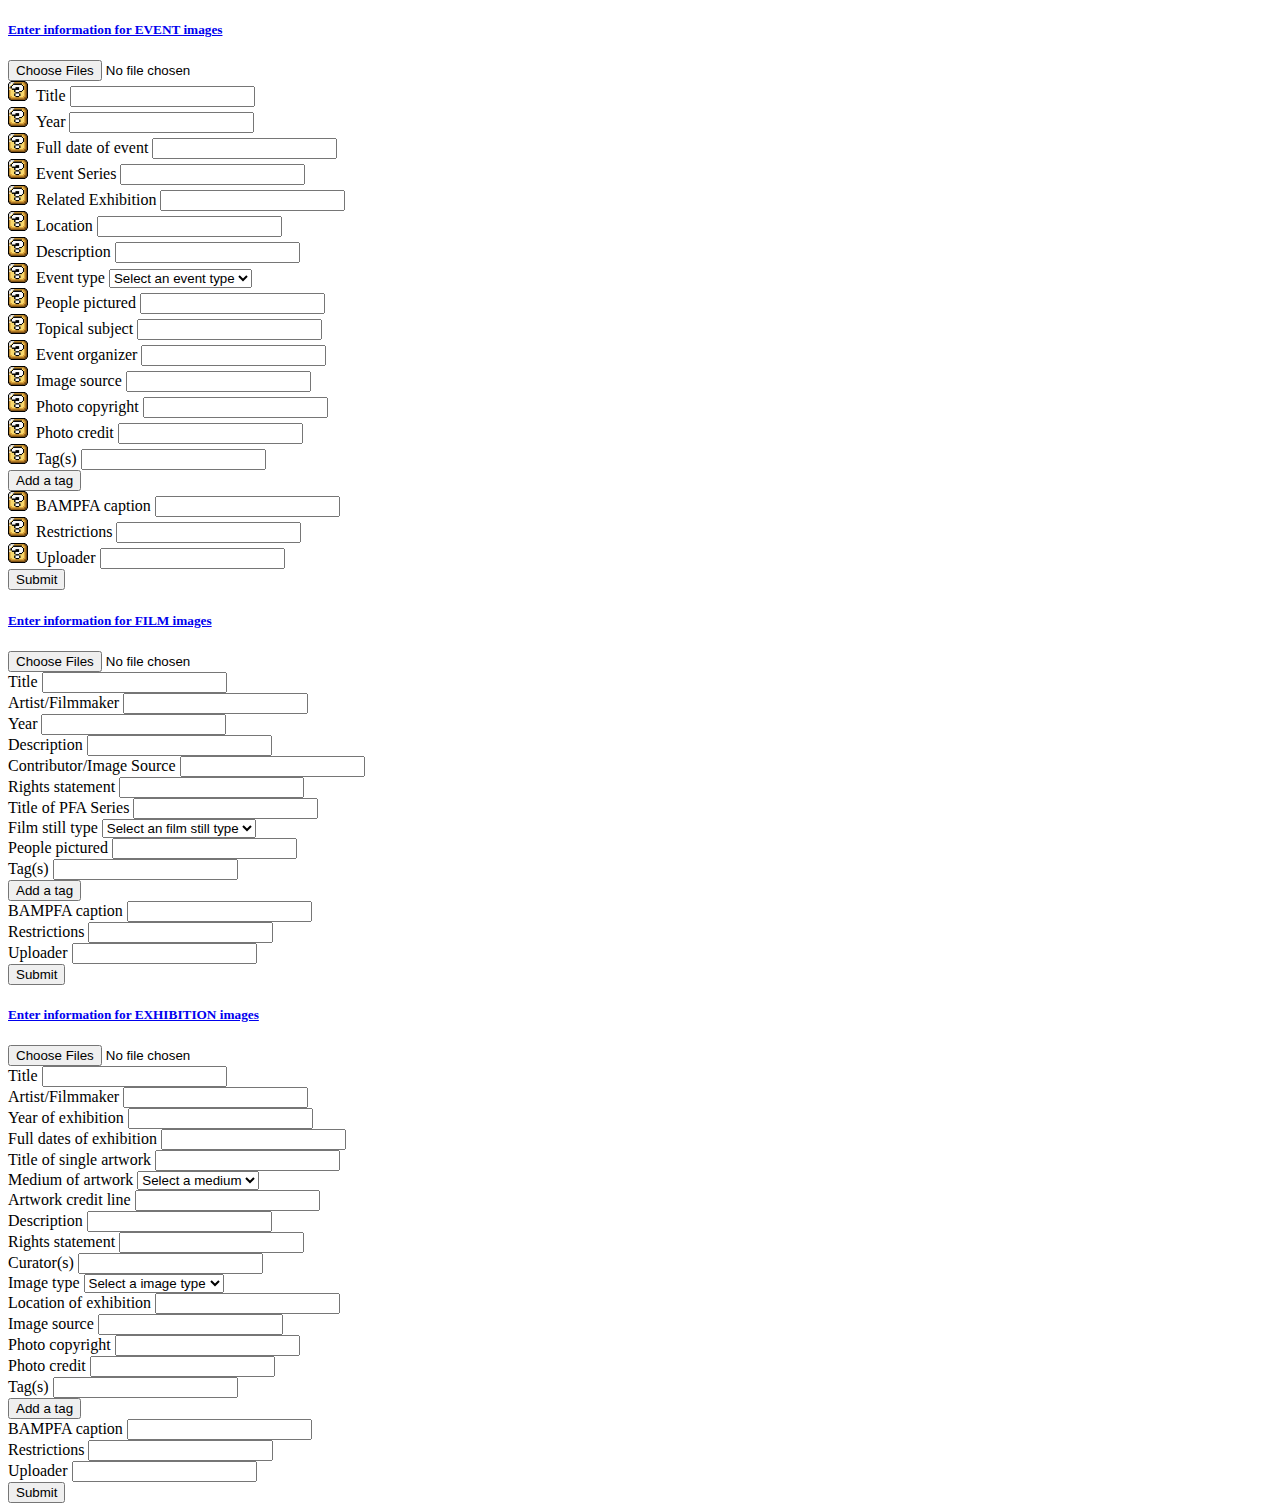
<file: images.html>
<!DOCTYPE html>
<html lang='en'>

	<head>
		<link rel="stylesheet" href="https://maxcdn.bootstrapcdn.com/bootstrap/4.0.0-beta.2/css/bootstrap.min.css" integrity="sha384-PsH8R72JQ3SOdhVi3uxftmaW6Vc51MKb0q5P2rRUpPvrszuE4W1povHYgTpBfshb" crossorigin="anonymous">
		<link rel="stylesheet" href="css/style.css">
		<script type="text/javascript" src="js/scripts.js"></script>
		<script>
			function preview_images(fileSection){
				var total_file=document.getElementById(fileSection).files.length;
				console.log(total_file);
				for(var i=0;i<total_file;i++){
					$('#image_preview').append("<div class='col-sm'><img class='img-responsive' style='max-height: 200px' src='"+URL.createObjectURL(event.target.files[i])+"'></div>");
				}
			}
		</script>
	</head>
	<body>

		<div id="accordion" role="tablist">
			<div class="card">
				<div class="card-header" role="tab" id="headingEvents">
					<h5 class="mb-0">
						<a data-toggle="collapse" href="#collapseEVENTS" aria-expanded="true" aria-controls="collapseEVENTS">
							Enter information for EVENT images
						</a>
					</h5>
				</div>
				<div id="collapseEVENTS" class="collapse" role="tabpanel" aria-labelledby="headingEvents" data-parent="#accordion">
					<div class="card-body">
						<form  action="metadata.php" enctype="multipart/form-data" method="post">

							<input type="hidden" name="category" value="events"/>
							<div class="form-group">
								<input class="form-control-file" id="fileEvent" name="file[]" type="file"  multiple="multiple" />
								<!-- onchange="preview_images('fileEvent');" -->
							</div>
							<div class="form-group">
								<img data-toggle="tooltip" title="Title of the event" style='max-height: 20px' src='question.png'/><label for="bampfatitle">&nbsp;&nbsp;Title</label>
								<input class="form-control" type="text" name="bampfatitle"/>
							</div>
							<div class="form-group">
								<img data-toggle="tooltip" title="Year of the event" style='max-height: 20px' src='question.png'/><label for="bampfayear">&nbsp;&nbsp;Year</label>
								<input class="form-control" type="text" name="bampfayear"/>
							</div>
							<div class="form-group">
								<img data-toggle="tooltip" title="Date of the event, formatted YYYY-MM-DD" style='max-height: 20px' src='question.png'/><label for="eventfulldate">&nbsp;&nbsp;Full date of event</label>
								<input class="form-control" type="text" name="eventfulldate"/>
							</div>
							<div class="form-group">
								<img data-toggle="tooltip" title="If the event is part of a series (Architecture of Life Lunchtime Talks; Art Lab workshops; Art Lab open session; Full; etc.) enter it here as it appears in the program guide" style='max-height: 20px' src='question.png'/><label for="eventseries">&nbsp;&nbsp;Event Series</label>
								<input class="form-control" type="text" name="eventseries"/>
							</div>
							<div class="form-group">
								<img data-toggle="tooltip" title="If the event is related to a gallery exhibition, enter the name of the exhibition here as it appears in the program guide" style='max-height: 20px' src='question.png'/><label for="eventrelatedex">&nbsp;&nbsp;Related Exhibition</label>
								<input class="form-control" type="text" name="eventrelatedex"/>
							</div>
							<div class="form-group">
								<img data-toggle="tooltip" title="If the location of the event is noteworthy, especially if it is offsite, enter it here (Ciampi Building; Powerhouse Gallery; etc.DD" style='max-height: 20px' src='question.png'/><label for="eventlocation">&nbsp;&nbsp;Location</label>
								<input class="form-control" type="text" name="eventlocation"/>
							</div>
							<div class="form-group">
								<img data-toggle="tooltip" title="Text description of the event" style='max-height: 20px' src='question.png'/><label for="eventdescription">&nbsp;&nbsp;Description</label>
								<input class="form-control" type="text" name="eventdescription" onkeyup="adjust_textarea(this)"/>
							</div>
							<div class="form-group">
								<img data-toggle="tooltip" title="Pick from the dropdown" style='max-height: 20px' src='question.png'/><label for="eventtype">&nbsp;&nbsp;Event type</label>
								<select name="eventtype" class="form-control">
									<option value="">Select an event type</option>
									<option value="film">Film</option>
									<option value="lecture">Lecture</option>
									<option value="artist talk">Artist Talk</option>
									<option value="children">Children</option>
								</select>
							</div>
							<div class="form-group">
								<img data-toggle="tooltip" title="People in image, if significant" style='max-height: 20px' src='question.png'/><label for="eventpeople">&nbsp;&nbsp;People pictured</label>
								<input type="text" class="form-control" name="eventpeople"/>
							</div>
							<div class="form-group">
								<img data-toggle="tooltip" title="Topical subject keywords if considered important" style='max-height: 20px' src='question.png'/><label for="eventsubject">&nbsp;&nbsp;Topical subject</label>
								<input type="text" class="form-control" name="eventsubject"/>
							</div>
							<div class="form-group">
								<img data-toggle="tooltip" title="Name of the event organizer, if significant" style='max-height: 20px' src='question.png'/><label for="eventorganizer">&nbsp;&nbsp;Event organizer</label>
								<input type="text" class="form-control" name="eventorganizer"/>
							</div>
							<div class="form-group">
								<img data-toggle="tooltip" title="Image source if the image came from outside BAMPFA and should be noted (for example, a headshot courtesy of a book publisher; an image from a modeling agency; etc.)" style='max-height: 20px' src='question.png'/><label for="eventimagesource">&nbsp;&nbsp;Image source</label>
								<input type="text" class="form-control" name="eventimagesource"/>
							</div>
							<div class="form-group">
								<img data-toggle="tooltip" title="Copyright statement for image, if known" style='max-height: 20px' src='question.png'/><label for="eventimagecopyright">&nbsp;&nbsp;Photo copyright</label>
								<input type="text" class="form-control" name="eventimagecopyright"/>
							</div>
							<div class="form-group">
								<img data-toggle="tooltip" title="Name of photographer" style='max-height: 20px' src='question.png'/><label for="eventcredit">&nbsp;&nbsp;Photo credit</label>
								<input type="text" class="form-control" name="eventcredit"/>
							</div>
							<div class="form-group" id="eventtagarray">
								<img data-toggle="tooltip" title="Relevant Piction tags" style='max-height: 20px' src='question.png'/><label for="eventtagarray">&nbsp;&nbsp;Tag(s)</label>
								<!-- <div id="eventtagarray"> -->
								<input type="text" class="form-control" name="eventtagarray[]"/>
								<!-- </div> -->
							</div>
							<div class="form-group">    
								<label  id="addatag"></label>
								<input type="button" value="Add a tag" onClick="addTag('eventtagarray','event');"/>
							</div>
							<div class="form-group">
								<img data-toggle="tooltip" title="Copy/paste any caption to be used in Program Guide/Website" style='max-height: 20px' src='question.png'/><label for="eventbampfacaption">&nbsp;&nbsp;BAMPFA caption</label>
								<input type="text" class="form-control" name="eventbampfacaption"/>
							</div>
							<div class="form-group">
								<img data-toggle="tooltip" title="Restrictions on use of the image" style='max-height: 20px' src='question.png'/><label for="eventrestrictions">&nbsp;&nbsp;Restrictions</label>
								<input type="text" class="form-control" name="eventrestrictions"/>
							</div>
							<div class="form-group">
								<img data-toggle="tooltip" title="Name of BAMPFA staff who uploaded the image to Piction" style='max-height: 20px' src='question.png'/><label for="eventuploader">&nbsp;&nbsp;Uploader</label>
								<input type="text" class="form-control" name="eventuploader"/>
							</div>
							<div class="form-group">
								<input type="submit" value="Submit" name="submit" />
							</div>

						</form>
					</div>
				</div>
			</div>

			<div class="card">
				<div class="card-header" role="tab" id="headingFilm">
					<h5 class="mb-0">
						<a class="collapsed" data-toggle="collapse" href="#collapseFilm" aria-expanded="false" aria-controls="collapseFilm">
							Enter information for FILM images
						</a>
					</h5>
				</div>

				<div id="collapseFilm" class="collapse" role="tabpanel" aria-labelledby="headingFilm" data-parent="#accordion">
					<div class="card-body">
						<form  action="metadata.php" enctype="multipart/form-data" method="post">
							<input type="hidden" name="category" value="film"/>
							<div class="form-group">
								<input class="form-control-file" id="fileFilm" name="file[]" type="file" onchange="preview_images('fileFilm');" multiple="multiple"/>
							</div>
							<div class="form-group">
								<label for="bampfatitle">Title</label>
								<input class="form-control" type="text" name="bampfatitle"/>
							</div>
							<div class="form-group">
								<label for="bampfaartist">Artist/Filmmaker</label>
								<input class="form-control" type="text" name="bampfaartist"/>
							</div>
							<div class="form-group">
								<label for="bampfayear">Year</label>
								<input class="form-control" type="text" name="bampfayear"/>
							</div>
							<div class="form-group">
								<label for="filmdescription">Description</label>
								<input class="form-control" type="text" name="filmdescription"/>
							</div>
							<div class="form-group">
								<label for="filmcontrib">Contributor/Image Source</label>
								<input class="form-control" type="text" name="filmcontrib"/>
							</div>
							<div class="form-group">
								<label for="filmrights">Rights statement</label>
								<input class="form-control" type="text" name="filmrights"/>
							</div>
							<div class="form-group">
								<label for="filmseries">Title of PFA Series</label>
								<input class="form-control" type="text" name="filmseries"/>
							</div>
							<div class="form-group">
								<label for="filmtype">Film still type</label>
								<select name="filmtype" class="form-control">
									<option value="">Select an film still type</option>
									<option value="Production still">Production still</option>
									<option value="Portrait">Portrait</option>
									<option value="Director/actor shot">Director/actor shot</option>
								</select>
							</div>
							<div class="form-group">
								<label for="filmpeople">People pictured</label>
								<input type="text" class="form-control" name="filmpeople"/>
							</div>
							<div class="form-group" id="filmtagarray">
								<label for="filmtagarray">Tag(s)</label>
								<input type="text" class="form-control" name="filmtagarray[]"/>
							</div>
							<div class="form-group">   
								<label  id="addatag"></label>
								<input type="button" value="Add a tag" onClick="addTag('filmtagarray','film');"/>
							</div>
							<div class="form-group">
								<label for="filmbampfacaption">BAMPFA caption</label>
								<input type="text" class="form-control" name="filmbampfacaption"/>
							</div>
							<div class="form-group">
								<label for="filmrestrictions">Restrictions</label>
								<input type="text" class="form-control" name="filmrestrictions"/>
							</div>
							<div class="form-group">
								<label for="filmuploader">Uploader</label>
								<input type="text" class="form-control" name="filmuploader"/>
							</div>
							<div class="form-group">
								<input type="submit" value="Submit" name="submit"/>
							</div>
						</form>
					</div>
				</div>
			</div>

			<div class="card">
					<div class="card-header" role="tab" id="headingExh">
						<h5 class="mb-0">
							<a class="collapsed" data-toggle="collapse" href="#collapseExh" aria-expanded="false" aria-controls="collapseExh">
								Enter information for EXHIBITION images
							</a>
						</h5>
					</div>
					<div id="collapseExh" class="collapse" role="tabpanel" aria-labelledby="headingExh" data-parent="#accordion">
						<div class="card-body">
							<form  action="metadata.php" enctype="multipart/form-data" method="post">

								<input type="hidden" name="category" value="exhibitions"/>
								<div class="form-group">
									<input class="form-control-file" id="fileExh" name="file[]" type="file" onchange="preview_images('fileExh');" multiple="multiple"/>
								</div>
								<div class="form-group">
									<label for="bampfatitle">Title</label>
									<input class="form-control" type="text" name="bampfatitle"/>
								</div>
								<div class="form-group">
									<label for="bampfaartist">Artist/Filmmaker</label>
									<input class="form-control" type="text" name="bampfaartist"/>
								</div>
								<div class="form-group">
									<label for="bampfayear">Year of exhibition</label>
									<input class="form-control" type="text" name="bampfayear"/>
								</div>
								<div class="form-group">
									<label for="exhfulldate">Full dates of exhibition</label>
									<input class="form-control" type="text" name="exhfulldate"/>
								</div>
								<div class="form-group">
									<label for="exhartworktitle">Title of single artwork</label>
									<input class="form-control" type="text" name="exhartworktitle"/>
								</div>
								<div class="form-group">
									<label for="exhmedium">Medium of artwork</label>
									<select name="exhmedium" class="form-control">
										<option value="">Select a medium</option>
										<option value="Video">Video</option>
										<option value="Painting">Painting</option>
										<option value="Stuff">Felt and Fat</option>
									</select>
								</div>
								<div class="form-group">
									<label for="exhcreditline">Artwork credit line</label>
									<input class="form-control" type="text" name="exhcreditline"/>
								</div>
								<div class="form-group">
									<label for="exhdescription">Description</label>
									<input class="form-control" type="text" name="exhdescription"/>
								</div>
								<div class="form-group">
									<label for="exhrights">Rights statement</label>
									<input class="form-control" type="text" name="exhrights"/>
								</div>
								<div class="form-group">
									<label for="exhcurator">Curator(s)</label>
									<input class="form-control" type="text" name="exhcurator"/>
								</div>
								<div class="form-group">
									<label for="exhimagetype">Image type</label>
									<select name="filmtype" class="form-control">
										<option value="">Select a image type</option>
										<option value="Installation Image">Installation shot</option>
										<option value="Portrait">Portrait</option>
									</select>
								</div>
								<div class="form-group">
									<label for="filmpeople">Location of exhibition</label>
									<input type="text" class="form-control" name="exhlocation"/>
								</div>
								<!-- <div class="form-group">
									<label for="exhlocation">Image source</label>
									<input type="text" class="form-control" name=""/>
								</div> -->
								<div class="form-group">
									<label for="exhsource">Image source</label>
									<input type="text" class="form-control" name="exhsource"/>
								</div>
								<div class="form-group">
									<label for="exhcopyright">Photo copyright</label>
									<input type="text" class="form-control" name="exhcopyright"/>
								</div>
								<div class="form-group">
									<label for="exhphotocredit">Photo credit</label>
									<input type="text" class="form-control" name="exhphotocredit"/>
								</div>
								<div class="form-group" id="exhtagarray">
									<label for="exhtagarray">Tag(s)</label>
									<input type="text" class="form-control" name="exhtagarray[]"/>
								</div>
								<div class="form-group">    
									<label  id="addatag"></label>
									<input type="button" value="Add a tag" onClick="addTag('exhtagarray','exh');"/>
								</div>
								<div class="form-group">
									<label for="exhbampfacaption">BAMPFA caption</label>
									<input type="text" class="form-control" name="exhbampfacaption"/>
								</div>
								<div class="form-group">
									<label for="exhrestrictions">Restrictions</label>
									<input type="text" class="form-control" name="exhrestrictions"/>
								</div>
								<div class="form-group">
									<label for="exhuploader">Uploader</label>
									<input type="text" class="form-control" name="exhuploader"/>
								</div>
								<div class="form-group">
									<input type="submit" value="Submit" name="submit"/>
								</div>

							</form>

						</div>
					</div>
			</div>

		</div>

		<div class="row" id="image_preview"></div>

		<script src="https://code.jquery.com/jquery-3.2.1.slim.min.js" integrity="sha384-KJ3o2DKtIkvYIK3UENzmM7KCkRr/rE9/Qpg6aAZGJwFDMVNA/GpGFF93hXpG5KkN" crossorigin="anonymous"></script>
		<!--<script src="js/jquery.js"></script>-->
		<script src="https://cdnjs.cloudflare.com/ajax/libs/popper.js/1.12.3/umd/popper.min.js" integrity="sha384-vFJXuSJphROIrBnz7yo7oB41mKfc8JzQZiCq4NCceLEaO4IHwicKwpJf9c9IpFgh" crossorigin="anonymous"></script>
		<script src="https://maxcdn.bootstrapcdn.com/bootstrap/4.0.0-beta.2/js/bootstrap.min.js" integrity="sha384-alpBpkh1PFOepccYVYDB4do5UnbKysX5WZXm3XxPqe5iKTfUKjNkCk9SaVuEZflJ" crossorigin="anonymous"></script>
	</body>

		


</html>
</file>
<file: css/style.css>
#formdiv {
  text-align: center;
}
#file {
  color: green;
  padding: 5px;
  border: 1px dashed #123456;
  background-color: #f9ffe5;
}
#img {
  width: 17px;
  border: none;
  height: 17px;
  margin-left: -20px;
  margin-bottom: 191px;
}
.upload {
  width: 100%;
  height: 30px;
}
.previewBox {
  text-align: center;
  position: relative;
  width: 150px;
  height: 150px;
  margin-right: 10px;
  margin-bottom: 20px;
  float: left;
}
.previewBox img {
  height: 150px;
  width: 150px;
  padding: 5px;
  border: 1px solid rgb(232, 222, 189);
}
.delete {
  color: red;
  font-weight: bold;
  position: absolute;
  top: 0;
  cursor: pointer;
  width: 20px;
  height:  20px;
  border-radius: 50%;
  background: #ccc;
}
</file>
